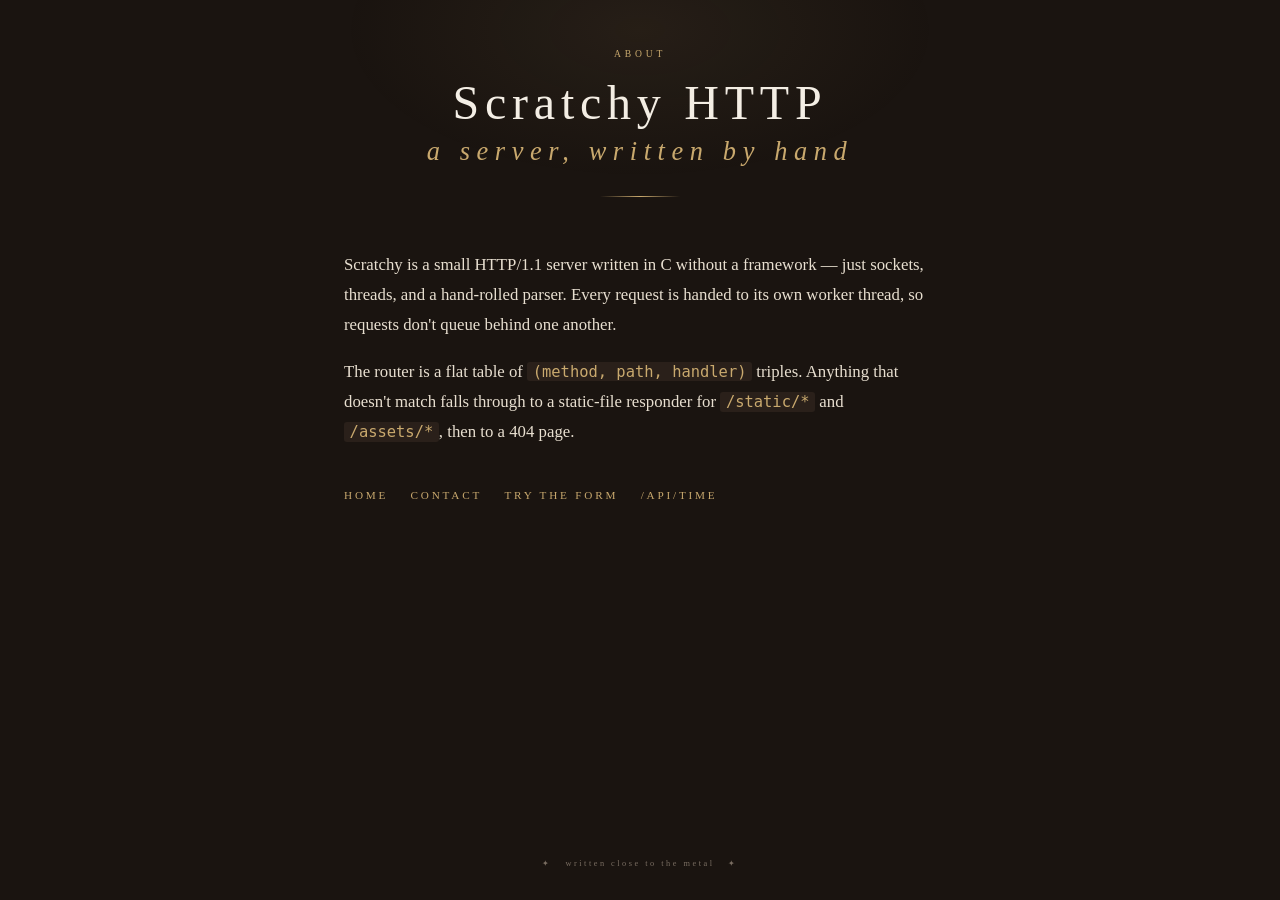
<file: static/about.html>
<!DOCTYPE html>
<html lang="en">
<head>
  <meta charset="UTF-8" />
  <meta name="viewport" content="width=device-width, initial-scale=1.0"/>
  <title>About — Scratchy HTTP</title>
  <link href="/static/site.css" rel="stylesheet"/>
</head>
<body>
  <div class="glow-top"></div>
  <div class="page">
    <header>
      <p class="eyebrow">About</p>
      <h1>Scratchy HTTP<em>a server, written by hand</em></h1>
      <div class="divider"></div>
    </header>

    <main class="prose">
      <p>
        Scratchy is a small HTTP/1.1 server written in C without a framework —
        just sockets, threads, and a hand-rolled parser. Every request is
        handed to its own worker thread, so requests don't queue behind one
        another.
      </p>
      <p>
        The router is a flat table of <code>(method, path, handler)</code>
        triples. Anything that doesn't match falls through to a static-file
        responder for <code>/static/*</code> and <code>/assets/*</code>, then
        to a 404 page.
      </p>
      <ul class="links">
        <li><a href="/">home</a></li>
        <li><a href="/contact">contact</a></li>
        <li><a href="/form">try the form</a></li>
        <li><a href="/api/time">/api/time</a></li>
      </ul>
    </main>

    <footer><p>✦ &nbsp; written close to the metal &nbsp; ✦</p></footer>
  </div>
</body>
</html>
</file>
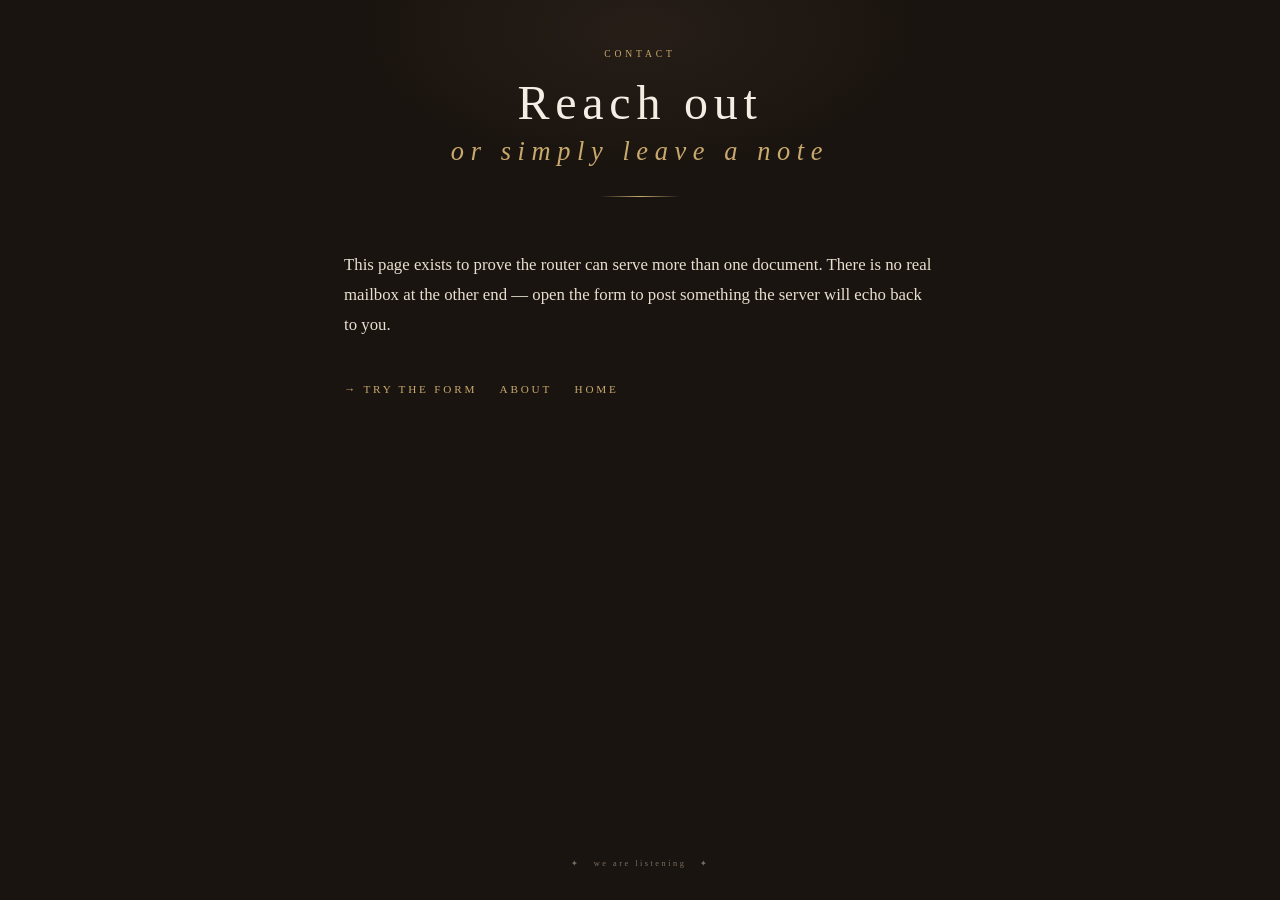
<file: static/contact.html>
<!DOCTYPE html>
<html lang="en">
<head>
  <meta charset="UTF-8" />
  <meta name="viewport" content="width=device-width, initial-scale=1.0"/>
  <title>Contact — Scratchy HTTP</title>
  <link href="/static/site.css" rel="stylesheet"/>
</head>
<body>
  <div class="glow-top"></div>
  <div class="page">
    <header>
      <p class="eyebrow">Contact</p>
      <h1>Reach out<em>or simply leave a note</em></h1>
      <div class="divider"></div>
    </header>

    <main class="prose">
      <p>
        This page exists to prove the router can serve more than one document.
        There is no real mailbox at the other end — open the form to post
        something the server will echo back to you.
      </p>
      <ul class="links">
        <li><a href="/form">→ try the form</a></li>
        <li><a href="/about">about</a></li>
        <li><a href="/">home</a></li>
      </ul>
    </main>

    <footer><p>✦ &nbsp; we are listening &nbsp; ✦</p></footer>
  </div>
</body>
</html>
</file>
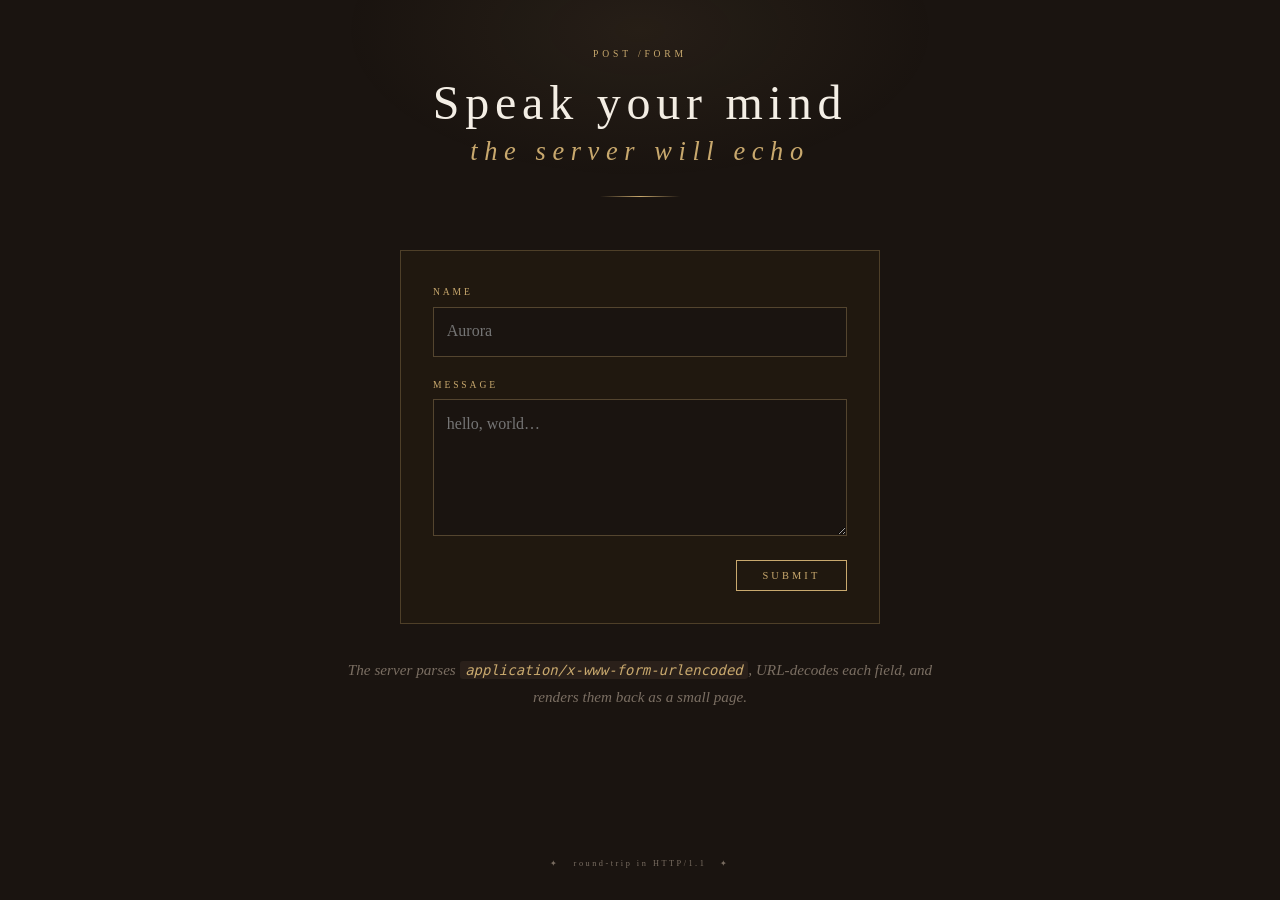
<file: static/form.html>
<!DOCTYPE html>
<html lang="en">
<head>
  <meta charset="UTF-8" />
  <meta name="viewport" content="width=device-width, initial-scale=1.0"/>
  <title>Form — Scratchy HTTP</title>
  <link href="/static/site.css" rel="stylesheet"/>
</head>
<body>
  <div class="glow-top"></div>
  <div class="page">
    <header>
      <p class="eyebrow">POST /form</p>
      <h1>Speak your mind<em>the server will echo</em></h1>
      <div class="divider"></div>
    </header>

    <main class="prose">
      <form method="POST" action="/form" class="card">
        <label>Name<br/>
          <input name="name" type="text" placeholder="Aurora" required/>
        </label>
        <label>Message<br/>
          <textarea name="message" rows="4" placeholder="hello, world…" required></textarea>
        </label>
        <button type="submit">submit</button>
      </form>

      <p class="note">
        The server parses <code>application/x-www-form-urlencoded</code>,
        URL-decodes each field, and renders them back as a small page.
      </p>
    </main>

    <footer><p>✦ &nbsp; round-trip in HTTP/1.1 &nbsp; ✦</p></footer>
  </div>
</body>
</html>
</file>
<file: static/site.css>
*, *::before, *::after { margin: 0; padding: 0; box-sizing: border-box; }

:root {
  --cream: #f5f0e8;
  --warm:  #e8dfd0;
  --gold:  #c9a96e;
  --deep:  #1a1410;
  --muted: #7a6e62;
  --blush: #d4a8a0;
}

html, body {
  min-height: 100%;
  background: var(--deep);
  color: var(--cream);
  font-family: 'Cormorant Garamond', Georgia, serif;
  overflow-x: hidden;
}

.page {
  min-height: 100vh;
  display: grid;
  grid-template-rows: auto 1fr auto;
}

header {
  padding: 3rem 2rem 1.5rem;
  text-align: center;
}

.eyebrow {
  font-family: 'Cinzel', serif;
  font-size: 0.6rem;
  letter-spacing: 0.4em;
  text-transform: uppercase;
  color: var(--gold);
  margin-bottom: 1rem;
}

h1 {
  font-family: 'Cinzel', serif;
  font-weight: 400;
  font-size: clamp(1.8rem, 5vw, 3rem);
  letter-spacing: 0.12em;
}
h1 em {
  display: block;
  font-style: italic;
  font-weight: 300;
  font-size: 0.55em;
  letter-spacing: 0.25em;
  color: var(--gold);
  margin-top: 0.4rem;
}

.divider {
  width: 80px; height: 1px;
  margin: 1.8rem auto;
  background: linear-gradient(90deg, transparent, var(--gold), transparent);
}

.prose {
  max-width: 640px;
  margin: 0 auto;
  padding: 0 1.5rem 3rem;
  font-size: 1.05rem;
  line-height: 1.8;
  color: var(--warm);
}
.prose p + p { margin-top: 1rem; }
.prose code {
  font-family: ui-monospace, Menlo, monospace;
  font-size: 0.92em;
  color: var(--gold);
  background: #2a201a;
  padding: 0.05rem 0.35rem;
  border-radius: 3px;
}

.links {
  list-style: none;
  margin-top: 2rem;
  display: flex;
  flex-wrap: wrap;
  gap: 0.4rem 1.4rem;
}
.links.center { justify-content: center; }
.links a {
  color: var(--gold);
  text-decoration: none;
  border-bottom: 1px solid transparent;
  font-family: 'Cinzel', serif;
  font-size: 0.7rem;
  letter-spacing: 0.25em;
  text-transform: uppercase;
}
.links a:hover { border-bottom-color: var(--gold); }

.center { text-align: center; }

footer {
  padding: 2rem;
  text-align: center;
  font-family: 'Cinzel', serif;
  font-size: 0.52rem;
  letter-spacing: 0.3em;
  color: var(--muted);
}

.glow-top {
  position: fixed;
  top: -120px;
  left: 50%;
  transform: translateX(-50%);
  width: 600px; height: 300px;
  background: radial-gradient(ellipse, rgba(201,169,110,0.07) 0%, transparent 70%);
  pointer-events: none;
}

/* form */
.card {
  margin: 0 auto;
  padding: 2rem;
  border: 1px solid #c9a96e44;
  background: #20180f;
  max-width: 480px;
  text-align: left;
}
.card label {
  display: block;
  font-family: 'Cinzel', serif;
  font-size: 0.6rem;
  letter-spacing: 0.3em;
  text-transform: uppercase;
  color: var(--gold);
  margin-bottom: 1.2rem;
}
.card input, .card textarea {
  width: 100%;
  margin-top: 0.4rem;
  background: #1a1410;
  border: 1px solid #c9a96e55;
  color: var(--cream);
  font: inherit;
  padding: 0.6rem 0.8rem;
  font-size: 1rem;
}
.card input:focus, .card textarea:focus {
  outline: none;
  border-color: var(--gold);
}
.card button {
  display: block;
  margin: 1.2rem 0 0 auto;
  background: transparent;
  color: var(--gold);
  border: 1px solid var(--gold);
  padding: 0.55rem 1.6rem;
  font-family: 'Cinzel', serif;
  font-size: 0.65rem;
  letter-spacing: 0.3em;
  text-transform: uppercase;
  cursor: pointer;
  transition: background 0.25s;
}
.card button:hover { background: #c9a96e22; }

.note {
  margin-top: 2rem;
  font-style: italic;
  font-size: 0.95rem;
  color: var(--muted);
  text-align: center;
}
</file>
